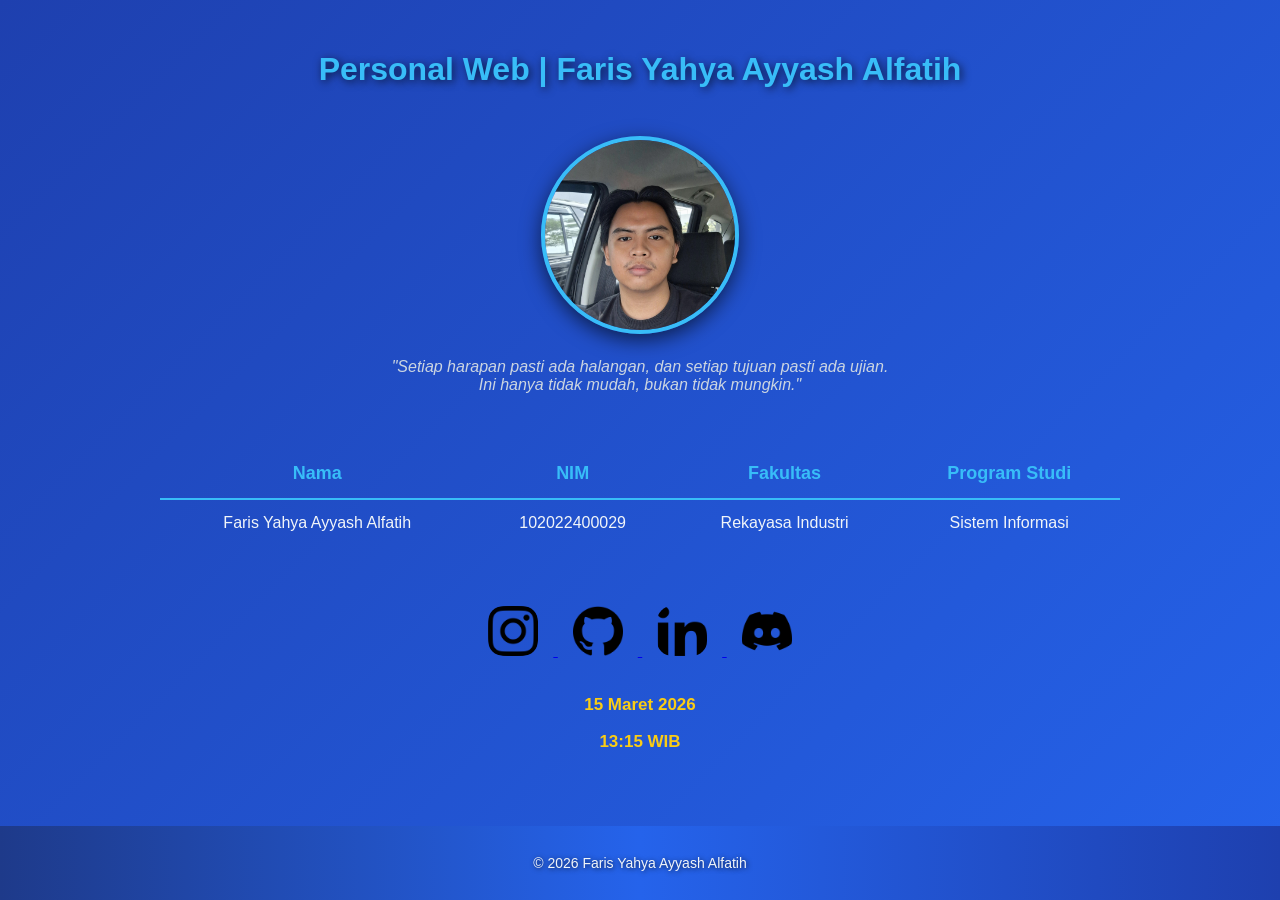
<file: index.html>
<!DOCTYPE html>
<html lang="id">
<head>
    <meta charset="UTF-8">
    <meta name="viewport" content="width=device-width, initial-scale=1.0">
    <title>Client Side Study Case</title>
    <link rel="icon" type="image/jpg" href="photo/photo.jpg">
    <link rel="stylesheet" href="style.css">
</head>
<body>

    <header>
        <h1>Personal Web | Faris Yahya Ayyash Alfatih</h1>
    </header>

    <main>
        <section class="profile">
            <img src="photo/photo.jpg" alt="Foto Profil">
        </section>

        <blockquote class="quote">
            "Setiap harapan pasti ada halangan, dan setiap tujuan pasti ada ujian. Ini hanya tidak mudah, bukan tidak mungkin."
        </blockquote>

        <section class="card">
            <table>
                <tr>
                    <th>Nama</th>
                    <th>NIM</th>
                    <th>Fakultas</th>
                    <th>Program Studi</th>
                </tr>
                <tr>
                    <td>Faris Yahya Ayyash Alfatih</td>
                    <td>102022400029</td>
                    <td>Rekayasa Industri</td>
                    <td>Sistem Informasi</td>
                </tr>
            </table>
        </section>

        <nav class="medsos" aria-label="Media sosial">
            <a href="https://www.instagram.com/rissziee/" target="_blank" rel="noopener noreferrer">
                <img src="photo/instagram.png" alt="Instagram">
            </a>
            <a href="https://github.com/ramirezzServer/" target="_blank" rel="noopener noreferrer">
                <img src="photo/github-logo.png" alt="GitHub">
            </a>
            <a href="https://www.linkedin.com/in/faris-yahya-ayyash-alfatih-0a502a215/" target="_blank" rel="noopener noreferrer">
                <img src="photo/linkedin-logo.png" alt="LinkedIn">
            </a>
            <a href="https://discord.com/channels/@me" target="_blank" rel="noopener noreferrer">
                <img src="photo/discord.png" alt="Discord">
            </a>
        </nav>

        <section class="datetime">
            <p>15 Maret 2026</p>
            <p>13:15 WIB</p>
        </section>
    </main>

    <footer>
        <p>&copy; 2026 Faris Yahya Ayyash Alfatih</p>
    </footer>

</body>
</html>
</file>
<file: style.css>
html, body {
    height: 100%;
}

body {
    font-family: "Segoe UI", Tahoma, Geneva, Verdana, sans-serif;
    background: linear-gradient(-45deg, #0f172a, #1e3a8a, #2563eb, #1e40af);
    background-size: 300% 300%;
    animation: BGgradasi 5s ease infinite;
    color: #f1f5f9;
    margin: 0;
    padding: 0;
    text-align: center;
    min-height: 100vh;
    display: flex;
    flex-direction: column;
}

@keyframes BGgradasi {
    0% {
        background-position: 0% 50%;
    }
    50% {
        background-position: 100% 50%;
    }
    100% {
        background-position: 0% 50%;
    }
}

header {
    padding: 30px 0 10px;
}

header h1 {
    font-size: 32px;
    margin-bottom: 8px;
    color: #38bdf8;
    text-shadow: 2px 2px 8px rgba(0, 0, 0, 0.7);
}

main {
    flex: 1;
}

.profile {
    margin: 30px 0 15px;
}

.profile img {
    border-radius: 50%;
    width: 190px;
    height: 190px;
    object-fit: cover;
    border: 4px solid #38bdf8;
    box-shadow: 0px 6px 20px rgba(0, 0, 0, 0.6);
    transition: transform 0.3s;
}

.profile img:hover {
    transform: scale(1.1);
}

.quote {
    font-style: italic;
    font-size: 16px;
    margin: 20px auto;
    color: #cbd5e1;
    max-width: 500px;
}

.card {
    padding: 25px;
    margin: 30px auto;
    max-width: 75%;
}

table {
    border-collapse: collapse;
    width: 100%;
}

th, td {
    padding: 14px;
    text-align: center;
}

th {
    font-size: 18px;
    font-weight: bold;
    color: #38bdf8;
    border-bottom: 2px solid #38bdf8;
}

td {
    font-size: 16px;
}

.medsos {
    margin: 35px 0;
}

.medsos a img {
    width: 50px;
    margin: 0 15px;
    border-radius: 30%;
    transition: transform 0.3s, box-shadow 0.3s;
}

.medsos a img:hover {
    transform: scale(1.3) rotate(8deg);
    box-shadow: 0px 0px 15px #38bdf8;
}

.datetime {
    margin: 30px 0 40px;
    font-size: 17px;
    font-weight: bold;
    color: #facc15;
}

footer {
    background: linear-gradient(to right, #1e3a8a, #2563eb, #1e40af);
    padding: 15px 0;
    font-size: 14px;
    color: #f1f5f9;
    text-shadow: 1px 1px 5px rgba(0, 0, 0, 0.7);
    margin-top: auto;
}
</file>
